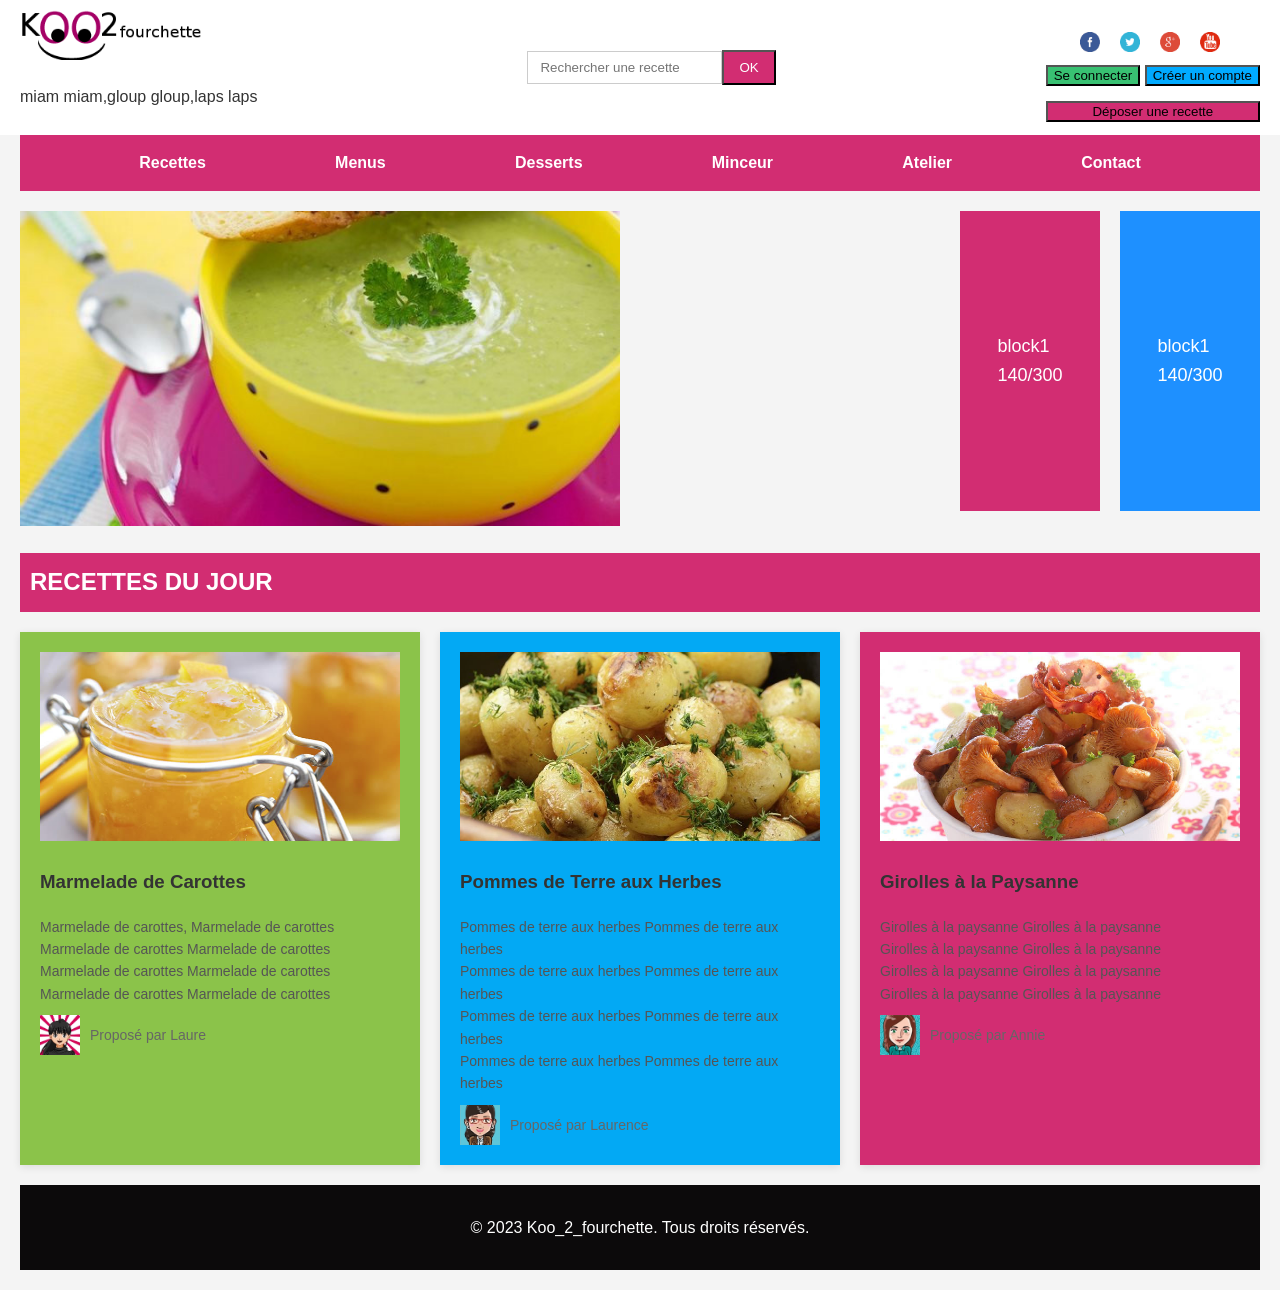
<file: index.html>
<!DOCTYPE html>
<html lang="fr">

<head>
    <meta charset="UTF-8">
    <meta name="viewport" content="width=device-width, initial-scale=1.0">
    <meta name="description" content="Koo_2_fourchette - Découvrez des recettes savoureuses du jour proposées par des chefs amateurs.">
    <meta name="keywords" content="recettes, cuisine, desserts, menus, plats, minceur">
    <meta name="author" content="Koo_2_fourchette">
    <title>Koo_2_fourchette</title>
    <link rel="stylesheet" href="styles.css">
</head>

<body>


<header>
    <div class="logo">
        <img src="images/koo_2_fourchette.png" alt="Logo Koo_2_fourchette">

        <p>miam miam,gloup gloup,laps laps</p>
    </div>
    
    
    <div class="search-bar">
        <input type="text" placeholder="Rechercher une recette" aria-label="Rechercher une recette">
        <button type="button">OK</button>
    </div>
    
    
    <div class="social-actions">
        <div class="social-links">
            <a href="" target="_blank">
                <img src="images/facebook.png" alt="Facebook"></a>
            <a href="" target="_blank">
                <img src="images/twitter.png" alt="Twitter"></a>
            <a href="" target="_blank">
                <img src="images/google.png" alt="Google+"></a>
            <a href="" target="_blank">
                <img src="images/youtube.png" alt="YouTube"></a>
        </div>
        <div class="actions-row">
            <button class="connect" onclick="window.location.href='login.html';">Se connecter</button>
            <button class="create-account" onclick="window.location.href='create-account.html';">Créer un compte</button>
        </div>
        <div class="actions-row">
            <button class="submit-recipe" onclick="window.location.href='submit-recipe.html';">Déposer une recette</button>
        </div>
    </div>
</header>


<nav>
    <a href="#">Recettes</a>
    <a href="#">Menus</a>
    <a href="#">Desserts</a>
    <a href="#">Minceur</a>
    <a href="#">Atelier</a>
    <a href="#">Contact</a>
</nav>


<section class="main-content">
    <div class="main-image">
        
        <img src="images/creme-petits-poids.jpg" alt="creme-petits-poids">
    </div>
    <div class="blocks">
        <div class="block block1">block1 <br> 140/300</div>
        <div class="block block2">block1 <br> 140/300</div>
    </div>
</section>


<section class="recettes-jour">
    <h2>Recettes du Jour</h2>
    <div class="recette-container">
        
        <div class="recette">
            <img src="images/marmelade-carottes.jpg" alt="Marmelade de carottes">
            <h3>Marmelade de Carottes</h3>
            <p>Marmelade de carottes, Marmelade de carottes<br>Marmelade de carottes Marmelade de carottes<br>Marmelade de carottes Marmelade de carottes<br>Marmelade de carottes Marmelade de carottes</p>
            <div class="profile-info">
                <img src="images/natha.png" alt="Laure">
                <p>Proposé par Laure</p>
            </div>
        </div>
        
        
        <div class="recette">
            <img src="images/pomme-de-terre-aux-herbes.jpg" alt="Pommes de terre aux herbes">
            <h3>Pommes de Terre aux Herbes</h3>
            <p>Pommes de terre aux herbes Pommes de terre aux herbes<br>Pommes de terre aux herbes Pommes de terre aux herbes<br>Pommes de terre aux herbes Pommes de terre aux herbes<br>Pommes de terre aux herbes Pommes de terre aux herbes</p>
            <div class="profile-info">
                <img src="images/laurence.png" alt="Laurence">
                <p>Proposé par Laurence</p>
            </div>
        </div>
        
        
        <div class="recette">
            <img src="images/girolles-paysanne.jpg" alt="Girolles à la paysanne">
            <h3>Girolles à la Paysanne</h3>
            <p>Girolles à la paysanne Girolles à la paysanne<br>Girolles à la paysanne Girolles à la paysanne<br>Girolles à la paysanne Girolles à la paysanne<br> Girolles à la paysanne Girolles à la paysanne</p>
            <div class="profile-info">
                <img src="images/annie.png">
                <p>Proposé par Annie</p>
            </div>
        </div>
    </div>
</section>


<footer>
    <p>&copy; 2023 Koo_2_fourchette. Tous droits réservés.</p>
</footer>

</body>
</html>
</file>
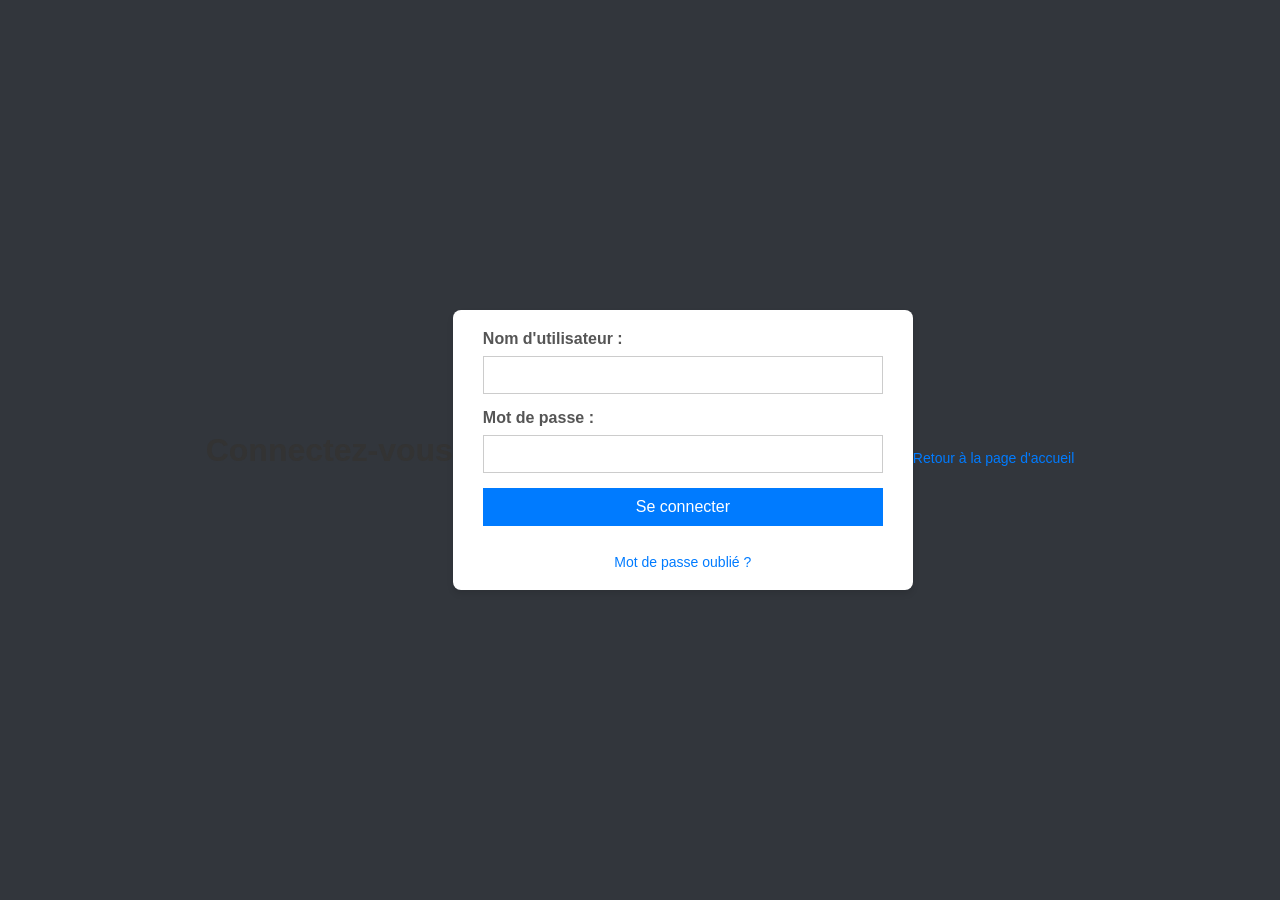
<file: login.html>
<!-- login.html -->
<!DOCTYPE html>
<html lang="fr">
<head>
    <meta charset="UTF-8">
    <meta name="viewport" content="width=device-width, initial-scale=1.0">
    <title>Se connecter</title>
    <style>
     body {
            font-family: Arial, sans-serif;
            margin: 0;
            padding: 0;
            display: flex;
            justify-content: center;
            align-items: center;
            min-height: 100vh;
            background-color: #32363c;
        }

        h1 {
            text-align: center;
            color: #333;
        }

        form {
            background: #ffffff;
            padding: 20px 30px;
            border-radius: 8px;
            box-shadow: 0 4px 6px rgba(0, 0, 0, 0.1);
            max-width: 400px;
            width: 100%;
        }

        label {
            display: block;
            margin-bottom: 8px;
            font-weight: bold;
            color: #555;
        }

        input[type="text"],
        input[type="password"] {
            width: 100%;
            padding: 10px;
            margin-bottom: 15px;
            border: 1px solid #ccc;
            font-size: 14px;
            box-sizing: border-box;
        }

        input[type="text"]:focus,
        input[type="password"]:focus {
            border-color: #007bff;
            outline: none;
            box-shadow: 0 0 4px rgba(0, 123, 255, 0.3);
        }

        button {
            display: block;
            width: 100%;
            padding: 10px;
            background-color: #007bff;
            color: #fff;
            font-size: 16px;
            border: none;
            cursor: pointer;
            transition: background-color 0.3s;
        }

        button:hover {
            background-color: #0056b3;
        }

        a {
            display: block;
            text-align: center;
            margin-top: 15px;
            color: #007bff;
            text-decoration: none;
            font-size: 14px;
        }

        a:hover {
            text-decoration: underline;
        }

        .forgot-password {
            margin-top: 10px;
        }
    </style>
</head>
<body>
    <h1>Connectez-vous</h1>
    <form action="login-action.php" method="post">
        <label for="username">Nom d'utilisateur :</label>
        <input type="text" id="username" name="username" required>
        <br>
        <label for="password">Mot de passe :</label>
        <input type="password" id="password" name="password" required>
        <br>
        <button type="submit">Se connecter</button>
        <br>
        <a class="forgot-password" href="forgot-password.html">Mot de passe oublié ?</a>
    </form>
    <a href="Untitled-1.html">Retour à la page d'accueil</a>
</body>
</html>
</file>
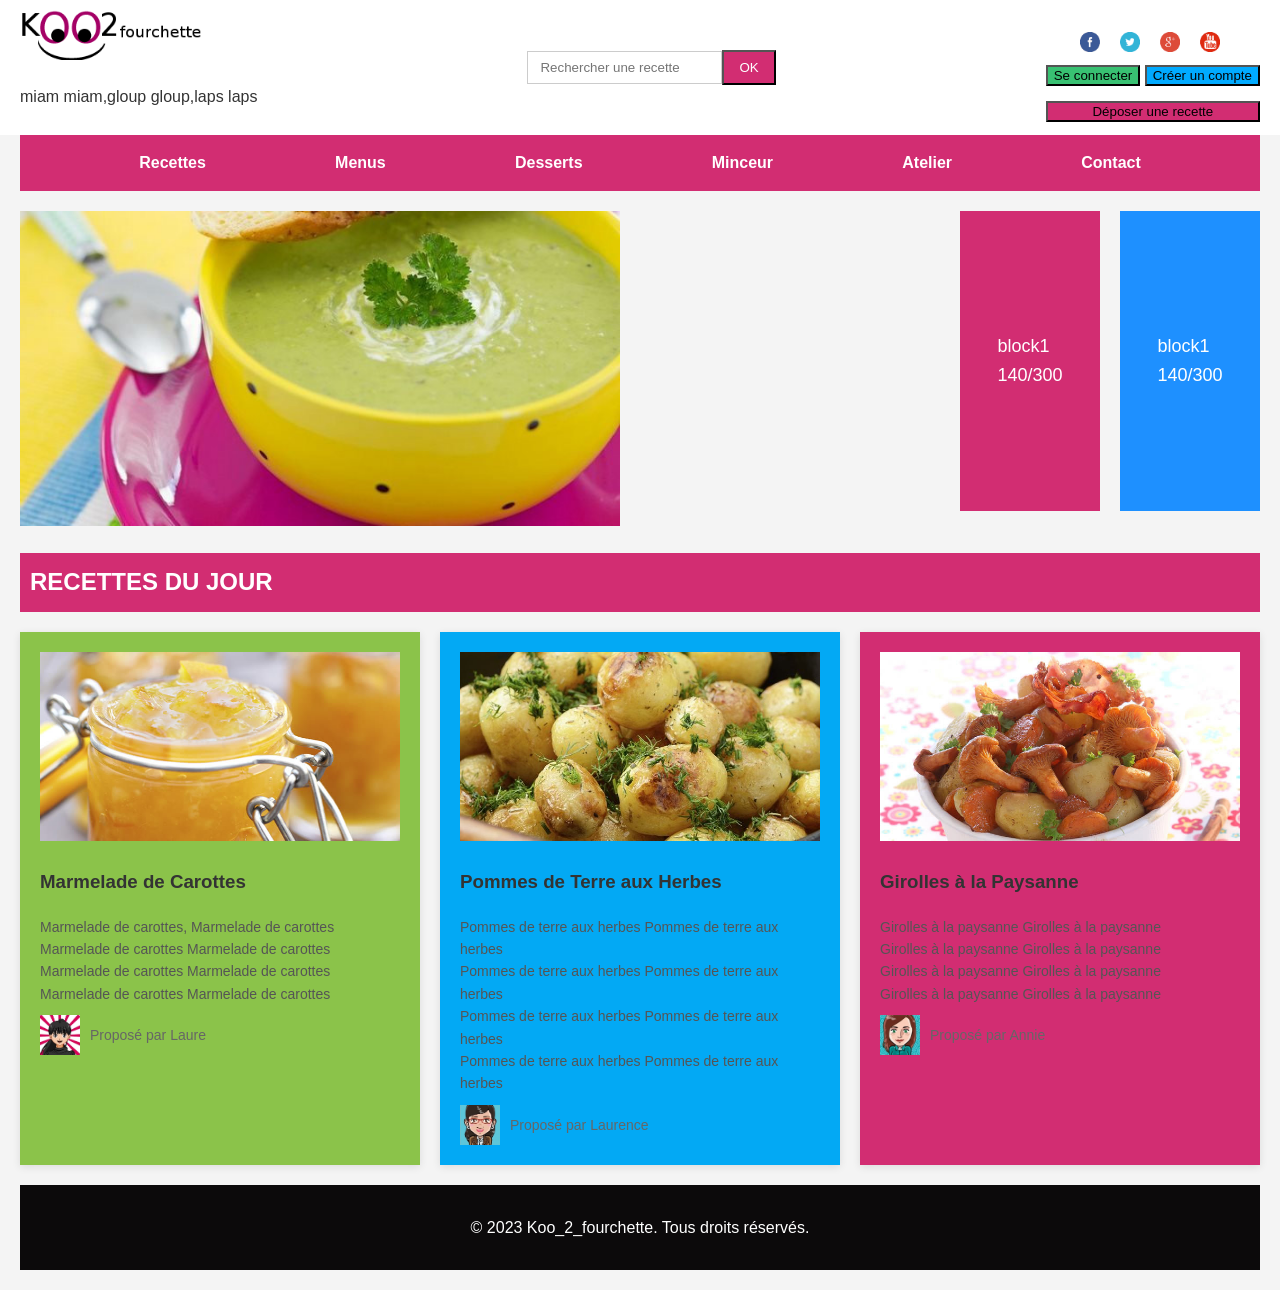
<file: Untitled-1.html>
<!DOCTYPE html>
<html lang="fr">

<head>
    <meta charset="UTF-8">
    <meta name="viewport" content="width=device-width, initial-scale=1.0">
    <meta name="description" content="Koo_2_fourchette - Découvrez des recettes savoureuses du jour proposées par des chefs amateurs.">
    <meta name="keywords" content="recettes, cuisine, desserts, menus, plats, minceur">
    <meta name="author" content="Koo_2_fourchette">
    <title>Koo_2_fourchette</title>
    <link rel="stylesheet" href="styles.css">
</head>

<body>


<header>
    <div class="logo">
        <img src="images/koo_2_fourchette.png" alt="Logo Koo_2_fourchette">

        <p>miam miam,gloup gloup,laps laps</p>
    </div>
    
    
    <div class="search-bar">
        <input type="text" placeholder="Rechercher une recette" aria-label="Rechercher une recette">
        <button type="button">OK</button>
    </div>
    
    
    <div class="social-actions">
        <div class="social-links">
            <a href="" target="_blank">
                <img src="images/facebook.png" alt="Facebook"></a>
            <a href="" target="_blank">
                <img src="images/twitter.png" alt="Twitter"></a>
            <a href="" target="_blank">
                <img src="images/google.png" alt="Google+"></a>
            <a href="" target="_blank">
                <img src="images/youtube.png" alt="YouTube"></a>
        </div>
        <div class="actions-row">
            <button class="connect" onclick="window.location.href='login.html';">Se connecter</button>
            <button class="create-account" onclick="window.location.href='create-account.html';">Créer un compte</button>
        </div>
        <div class="actions-row">
            <button class="submit-recipe" onclick="window.location.href='submit-recipe.html';">Déposer une recette</button>
        </div>
    </div>
</header>


<nav>
    <a href="#">Recettes</a>
    <a href="#">Menus</a>
    <a href="#">Desserts</a>
    <a href="#">Minceur</a>
    <a href="#">Atelier</a>
    <a href="#">Contact</a>
</nav>


<section class="main-content">
    <div class="main-image">
        
        <img src="images/creme-petits-poids.jpg" alt="creme-petits-poids">
    </div>
    <div class="blocks">
        <div class="block block1">block1 <br> 140/300</div>
        <div class="block block2">block1 <br> 140/300</div>
    </div>
</section>


<section class="recettes-jour">
    <h2>Recettes du Jour</h2>
    <div class="recette-container">
        
        <div class="recette">
            <img src="images/marmelade-carottes.jpg" alt="Marmelade de carottes">
            <h3>Marmelade de Carottes</h3>
            <p>Marmelade de carottes, Marmelade de carottes<br>Marmelade de carottes Marmelade de carottes<br>Marmelade de carottes Marmelade de carottes<br>Marmelade de carottes Marmelade de carottes</p>
            <div class="profile-info">
                <img src="images/natha.png" alt="Laure">
                <p>Proposé par Laure</p>
            </div>
        </div>
        
        
        <div class="recette">
            <img src="images/pomme-de-terre-aux-herbes.jpg" alt="Pommes de terre aux herbes">
            <h3>Pommes de Terre aux Herbes</h3>
            <p>Pommes de terre aux herbes Pommes de terre aux herbes<br>Pommes de terre aux herbes Pommes de terre aux herbes<br>Pommes de terre aux herbes Pommes de terre aux herbes<br>Pommes de terre aux herbes Pommes de terre aux herbes</p>
            <div class="profile-info">
                <img src="images/laurence.png" alt="Laurence">
                <p>Proposé par Laurence</p>
            </div>
        </div>
        
        
        <div class="recette">
            <img src="images/girolles-paysanne.jpg" alt="Girolles à la paysanne">
            <h3>Girolles à la Paysanne</h3>
            <p>Girolles à la paysanne Girolles à la paysanne<br>Girolles à la paysanne Girolles à la paysanne<br>Girolles à la paysanne Girolles à la paysanne<br> Girolles à la paysanne Girolles à la paysanne</p>
            <div class="profile-info">
                <img src="images/annie.png">
                <p>Proposé par Annie</p>
            </div>
        </div>
    </div>
</section>


<footer>
    <p>&copy; 2023 Koo_2_fourchette. Tous droits réservés.</p>
</footer>

</body>
</html>
</file>
<file: styles.css>
body {
    font-family: Arial, sans-serif;
    margin: 0;
    padding: 0;
    background-color: #f4f4f4;
    line-height: 1.6;
    color: #333;
}

header {
    display: flex;
    justify-content: space-between;
    align-items: center;
    background-color: white;
    padding: 10px 20px;
    position: sticky;
}

header img {
    height: 50px;
}

.search-bar {
    display: flex;
    align-items: center;
}

.search-bar input {
    padding: 8px 12px;
    border: 1px solid #ccc;
}

.search-bar button {
    padding: 8px 15px;
    background-color: #d22d72;
    color: white;
    cursor: pointer;
}

.social-actions {
    display: flex;
    flex-direction: column;
    gap: 10px;
}

.actions {
    display: flex;
}

.actions button {
    padding: 10px 20px;
    font-size: 16px;
}

.connect {
    background-color: #38c172;
}

.create-account {
    background-color: #00aaff;
}

.submit-recipe {
    background-color: #d22d72;
    width: 100%;
    text-align: center;
}

.social-links {
    display: flex;
    justify-content: center;
    gap: 15px;
    margin-top: 20px;
}

.social-links a {
    text-decoration: none;
    color: #333;
    font-size: 14px;
    display: flex;
    align-items: center;
}

.social-links img {
    width: 20px;
    height: 20px;
    margin-right: 5px;
}

nav {
    background-color: #d22d72;
    display: flex;
    justify-content: space-evenly;
    padding: 10px 0;
    margin-left: 20px;
    margin-right: 20px;
}

nav a {
    color: white;
    text-decoration: none;
    font-weight: bold;
    padding: 5px 10px;
    font-size: 16px;
}

nav a:hover {
    background-color: #e614a6;
}

.main-content {
    display: flex;
    justify-content: space-between;
    margin: 20px;
    flex-wrap: wrap;
}

.main-image {
    flex: 1;
    margin-right: 20px;
}

.main-image img {
    width: 100%;
    max-width: 600px;
    height: auto;
}

.blocks {
    display: flex;
    flex-direction: row;
}

.block {
    width: 140px;
    height: 300px;
    display: flex;
    justify-content: center;
    align-items: center;
    color: white;
    font-size: 18px;
    margin-left: 20px;
}

.block1 {
    background-color: #d22d72;
}

.block2 {
    background-color: #1e90ff;
}

.recettes-jour h2 {
    background-color: #d22d72;
    color: white;
    padding: 10px;
    font-size: 24px;
    text-transform: uppercase;
    margin-left: 20px;
    margin-right: 20px;
}

.recette-container {
    display: flex;
    justify-content: space-between;
    gap: 20px;
}

.recette {
    width: 30%;
    background-color: #f9f9f9;
    padding: 10px;
    box-shadow: 0px 2px 8px rgba(0, 0, 0, 0.1);
}

.recette img {
    width: 100%;
}

.recette:nth-child(1) {
    background-color: #8bc34a;
    margin-left: 20px; 
}

.recette:nth-child(2) {
    background-color: #03a9f4; 
}

.recette:nth-child(3) {
    background-color: #d22d72; 
    margin-right: 20px;
}

.recette {
    padding: 20px;
}

.recette p {
    font-size: 14px;
    margin-bottom: 10px;
    color: #555;
}

.recette .profile-info {
    display: flex;
    align-items: center;
    margin-top: 10px;
}

.recette .profile-info img {
    width: 40px;
    height: 40px;
    margin-right: 10px;
}

.recette .profile-info p {
    margin: 0;
    font-size: 14px;
    color: #666;
}

footer {
    background-color: #0c0a0b;
    color: white;
    text-align: center;
    padding: 30px;
    margin-top: 20px;
    margin-left: 20px;
    margin-right: 20px;
    margin-bottom: 20px;
}

footer p {
    margin: 0;
}
</file>
